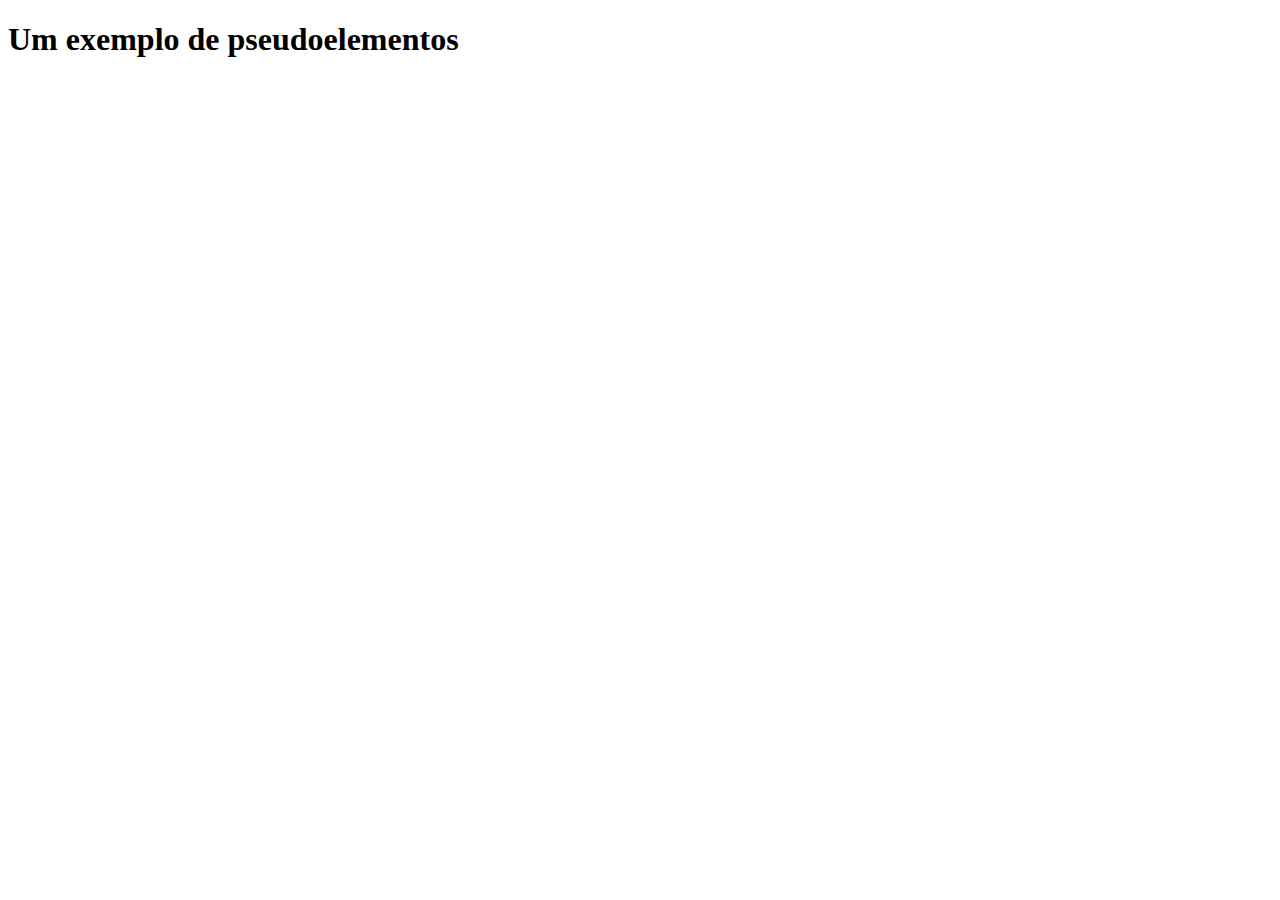
<file: aula_08_09/atividade_1/index.html>
<!DOCTYPE html>
<html lang="pt-BR">
<head>
    <meta charset="UTF-8">
    <meta http-equiv="X-UA-Compatible" content="IE=edge">
    <meta name="viewport" content="width=device-width, initial-scale=1.0">
    <link rel="stylesheet" href="css/index.css">
    <title>Document</title>
</head>
<body>
    <div>
        <h1>Um exemplo de pseudoelementos</h1>
    </div>
</body>
</html>
</file>
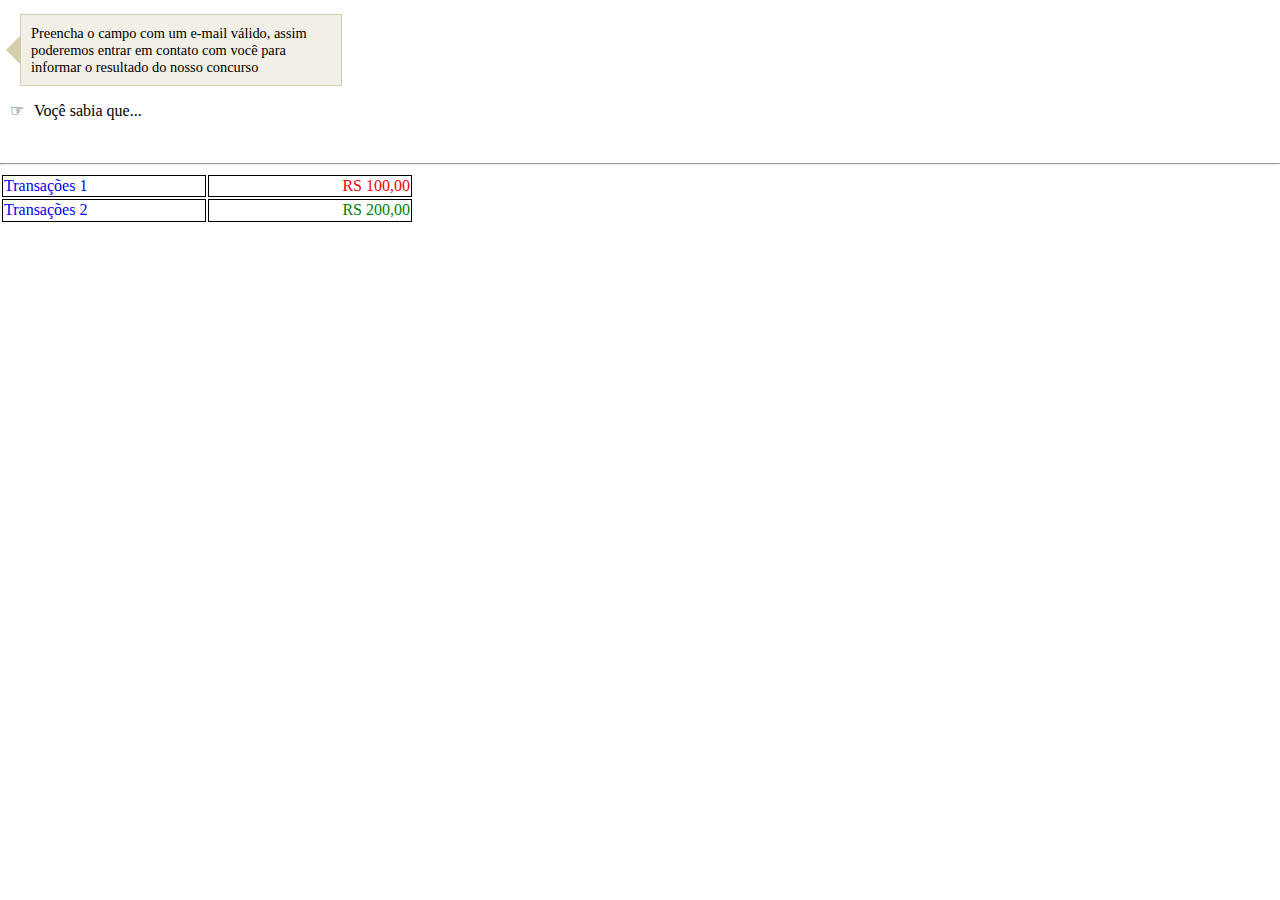
<file: aula_08_09/atividade_2/index.html>
<!DOCTYPE html>
<html lang="pt-BR">
<head>
    <meta charset="UTF-8">
    <meta http-equiv="X-UA-Compatible" content="IE=edge">
    <meta name="viewport" content="width=device-width, initial-scale=1.0">
    <link rel="stylesheet" href="css/normalize.css">
    <script src="js/prefixfree.min.js"></script>
    <link rel="stylesheet" href="css/index.css">
    <link rel="stylesheet" href="css/print.css">
    <title>Document</title>
</head>
<body>
    <p class="help">
        Preencha o campo com um e-mail válido, assim poderemos entrar em contato com você para informar o resultado do nosso concurso
    </p>
    <p class="tip">Voçê sabia que...</p>
    <br>
    <hr>
    <table class="tabela">
        <tr>
            <td class="coluna_1">Transações 1</td>
            <td class="coluna_2 coluna_vermelha">RS 100,00</td>
        </tr>
        <tr>
            <td class="coluna_1">Transações 2</td>
            <td class="coluna_2 coluna_verde">RS 200,00</td>
        </tr>
    </table>
</body>
</html>
</file>
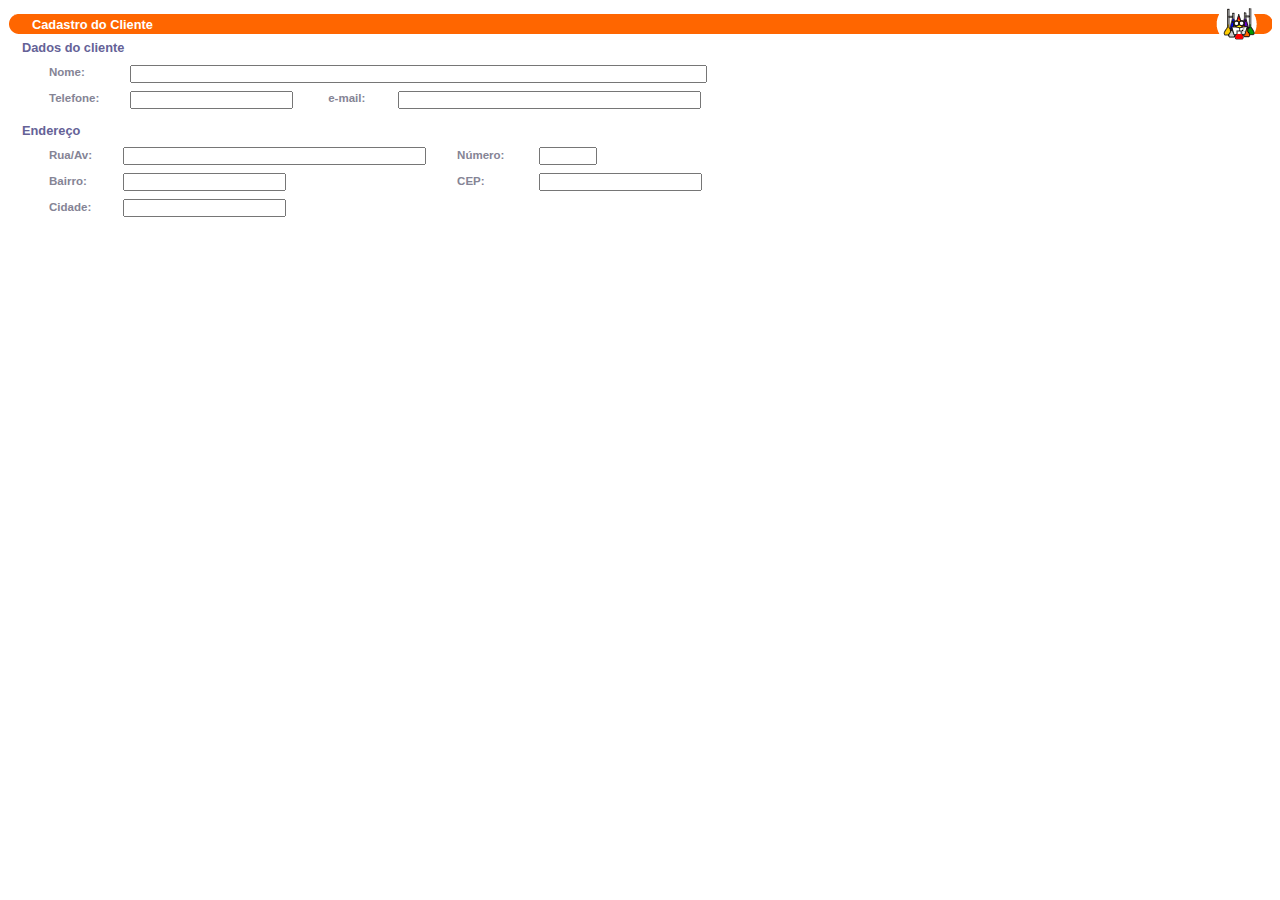
<file: aula_25_08/formulario.html>
<!DOCTYPE html>
<html lang="pt-br">
<head>
    <meta charset="UTF-8">
    <meta http-equiv="X-UA-Compatible" content="IE=edge">
    <meta name="viewport" content="width=device-width, initial-scale=1.0">
    <link rel="stylesheet" href="tabelas1.css">
    <link rel="stylesheet" href="tabelas2.css">
    <title>Cadastro de Cliente</title>
</head>
<body>
    <div class="tabelaGC">
        <table>
            <tr>
                <td class="coluna1"> </td>
                <td class="coluna2">Cadastro do Cliente</td>
                <td class="coluna3">&nbsp;</td>
            </tr>
        </table>

        <form action="processaForm" method="post">
            <fieldset>
                <legend>Dados do cliente </legend>
                <table>
                    <tr>
                        <td><label> Nome:</label></td>
                        <td colspan="3"><input name="nome" type="text"  size="79" maxlength="255"></td>
                    </tr>
                    <tr>
                        <td ><label> Telefone:</label></td>
                        <td ><input name="telefone" type="text" ></td>
                        <td ><label>e-mail:</label></td>
                        <td ><input name="email" type="text" size="40"></td>
                    </tr>
                </table>
            </fieldset>
            <fieldset>
                <legend>Endere&ccedil;o</legend>
                <table >
                    <tr>
                        <td ><label>Rua/Av:</label></td>
                        <td><input name="endereco" type="text"  size="40" maxlength="255"></td>
                        <td ><label>N&uacute;mero:&nbsp;</label></td>
                        <td ><input name="numero" type="text"  size="5" maxlength="5"></td>
                    </tr>
                    <tr>
                        <td ><label>Bairro:</label></td>
                        <td ><input name="bairro" type="text"></td>
                        <td ><label>CEP:&nbsp;</label></td>
                        <td><input name="cep" type="text" ></td>
                    </tr>
                    <tr>
                        <td  ><label> Cidade:</label></td>
                        <td ><input name="cidade" type="text" ></td>
                        <td >&nbsp;</td>
                        <td >&nbsp;</td>
                    </tr>
                </table>
            </fieldset>
        </form>
    </div>
</body>
</html>
</file>
<file: aula_08_09/atividade_1/css/index.css>
h1::after {
    border-color: transparent transparent #7c0000 #7c0000;
    border-style: solid;
    border-width: 5px;
    content: '';
    position: absolute;
    right: 0;
    top: -10px;
}
</file>
<file: aula_08_09/atividade_2/css/index.css>
.help {
    background-color: #f1efe6;
    border: 1px solid #d3cdae;
    font-size: 0.9em;
    padding: 10px;
    position: relative;
    width: 300px;
    margin-left: 20px;
}

.help::before {
    border-color: transparent #d3cdae transparent transparent;
    border-style: solid;
    border-width: 14px;
    content: '';
    left: -20px;
    position: absolute;
    top: 30%;
    margin-left: -9px;
}

.tip::before{
    content: '\261e';
    margin-right: 10px;
    margin-left: 10px;
}

.tabela td {
    border: 1px solid black;
    width: 200px;
}

.coluna_1 {
    color: blue;
}

.coluna_2 {
    text-align: end;

}

.coluna_verde {
    color: green;
}

.coluna_vermelha {
    color: red;
}
</file>
<file: aula_08_09/atividade_2/css/print.css>
@media print{
    *{
        background: transparent !important;
        color: #000 !important;
    }
}
</file>
<file: aula_25_08/tabelas1.css>
/*************** Configura��o do Cabe�alho **************/
div.tabelaGC td {
    /*Essencial para nao ficar um espao entre a clula e a borda*/
    margin: 0px;
    padding: 0px;
}

div.tabelaGC table td.coluna1 {
    width: 16px;
    background-image: url("tabela_fundo_esquerdo.gif");
    background-repeat: no-repeat;
    background-position: left;
    height: 32px;
}

div.tabelaGC table td.coluna2 {
    background-image: url(tabela_fundo_transicao.gif);
    background-repeat: repeat-x;
    height: 32px;
}

div.tabelaGC table td.coluna3 {
    background-image: url("tabela_fundo_direito.gif");
    background-repeat: no-repeat;
    background-position: right;
    height: 32px;
    width: 60px;
}


div.tabelaGC {
    border:0pt solid #EEEEEE;
    width:100%;
    /*Essencial para nao ficar um espao entre a clula e a borda
    Se for igual a separate pode-se definir border-spacing*/
    border-collapse: collapse;
}

div.tabelaGC table {  

    /* Essencial para nao ficar espaos entre as clulas no IE*/
    border-collapse: collapse;

    /* Configuraao do texto */
    font-family: Arial, Helvetica, sans-serif;
    font-size: 0.8EM;
    font-weight: bold;
    color: white;
    text-align: left;
    text-indent: 6pt;
    width:100%;

}


div.tabelaGC form table {
    width:0%;
}

/*************** Configura��es do formul�rio ************/

div.tabelaGC form table td{

    /* Para definir o espa�amento entre as c�lulas */
    padding:4px;
}

fieldset {  
    border: 0pt;
}

div.tabelaGC fieldset legend{
    font-family: Arial, Helvetica, sans-serif;
    font-size: 0.8em;
    font-weight: bold;
    color: #656297;
    text-align: left;
    padding: 0px;
    margin: 0px;
}

div.tabelaGC input,
div.tabelaGC label, 
div.tabelaGC select{
    font-size: 0.9EM;
    font-family: Arial, Helvetica, sans-serif;
    color: #858495;
    font-weight: bold;
    vertical-align: top;
    margin-left: 15px;
}
</file>
<file: aula_25_08/tabelas2.css>
/*************** Configura��o do Cabe�alho **************/
div.tabelaGC td {
    /*Essencial para nao ficar um espao entre a clula e a borda*/
    margin: 0px;
    padding: 0px;
}

div.tabelaGC table td.coluna1 {
    width: 16px;
    background-image: url("tabela_fundoJF_esquerdo.gif");
    background-repeat: no-repeat;
    background-position: left;
    height: 32px;
}

div.tabelaGC table td.coluna2 {
    background-image: url(tabela_fundoJF_transicao.gif);
    background-repeat: repeat-x;
    height: 32px;
}

div.tabelaGC table td.coluna3 {
    background-image: url("tabela_fundoJF_direito.gif");
    background-repeat: no-repeat;
    background-position: right;
    height: 32px;
    width: 60px;
}

div.tabelaGC {
    border:0pt solid #EEEEEE;
    width:100%;
    /*Essencial para nao ficar um espao entre a clula e a borda
    Se for igual a separate pode-se definir border-spacing*/
    border-collapse: collapse;
}

div.tabelaGC table {  

    /* Essencial para nao ficar espaos entre as clulas no IE*/
    border-collapse: collapse;

    /* Configuraao do texto */
    font-family: Arial, Helvetica, sans-serif;
    font-size: 0.8EM;
    font-weight: bold;
    color: white;
    text-align: left;
    text-indent: 6pt;
    width:100%;
}


div.tabelaGC form table {
    width:0%;
}

/*************** Configura��es do formul�rio ************/

div.tabelaGC form table td {
    /* Para definir o espa�amento entre as c�lulas */
    padding:4px;
}

fieldset {  
    border: 0pt;
}

div.tabelaGC fieldset legend {
    font-family: Verdana, Geneva, Tahoma, sans-serif;
    font-size: 0.8em;
    font-weight: bold;
    color: #656297;
    text-align: left;
    padding: 0px;
    margin: 0px;
}

div.tabelaGC input,
div.tabelaGC label, 
div.tabelaGC select {
    font-size: 0.9EM;
    font-family: Verdana, Geneva, Tahoma, sans-serif;
    color: #858495;
    font-weight: bold;
    vertical-align: top;
    margin-left: 15px;
}
</file>
